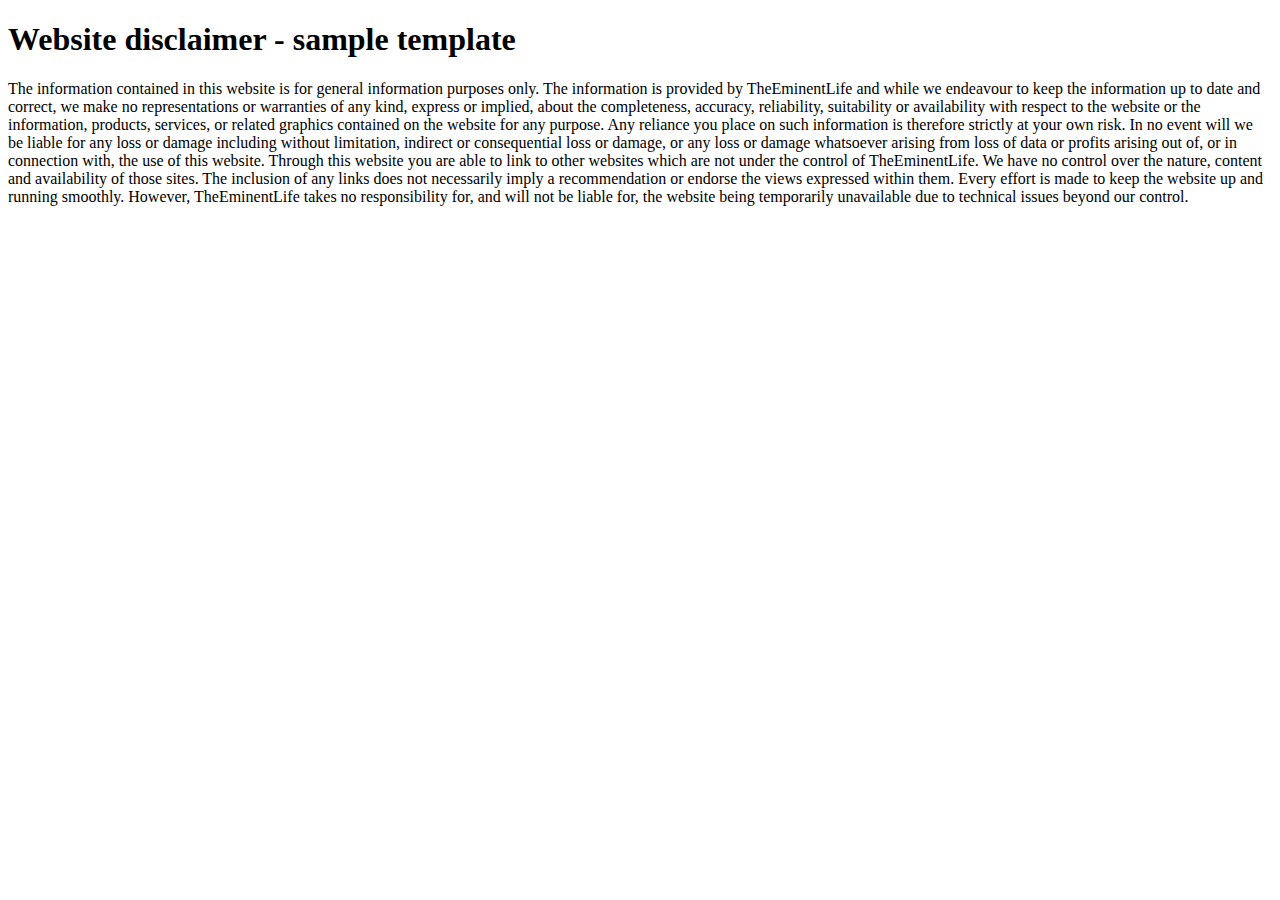
<file: get-your-fourpercent-system/disclaimer.html>
<!DOCTYPE html>
<html>
<head>
	<title>Disclaimer</title>
</head>
<body>

<h1>Website disclaimer - sample template</h1>
<p>The information contained in this website is for general information purposes only. The information is provided by TheEminentLife and while we endeavour to keep the information up to date and correct, we make no representations or warranties of any kind, express or implied, about the completeness, accuracy, reliability, suitability or availability with respect to the website or the information, products, services, or related graphics contained on the website for any purpose. Any reliance you place on such information is therefore strictly at your own risk.
In no event will we be liable for any loss or damage including without limitation, indirect or consequential loss or damage, or any loss or damage whatsoever arising from loss of data or profits arising out of, or in connection with, the use of this website.
Through this website you are able to link to other websites which are not under the control of TheEminentLife. We have no control over the nature, content and availability of those sites. The inclusion of any links does not necessarily imply a recommendation or endorse the views expressed within them.
Every effort is made to keep the website up and running smoothly. However, TheEminentLife takes no responsibility for, and will not be liable for, the website being temporarily unavailable due to technical issues beyond our control.
</p>

</body>
</html>
</file>
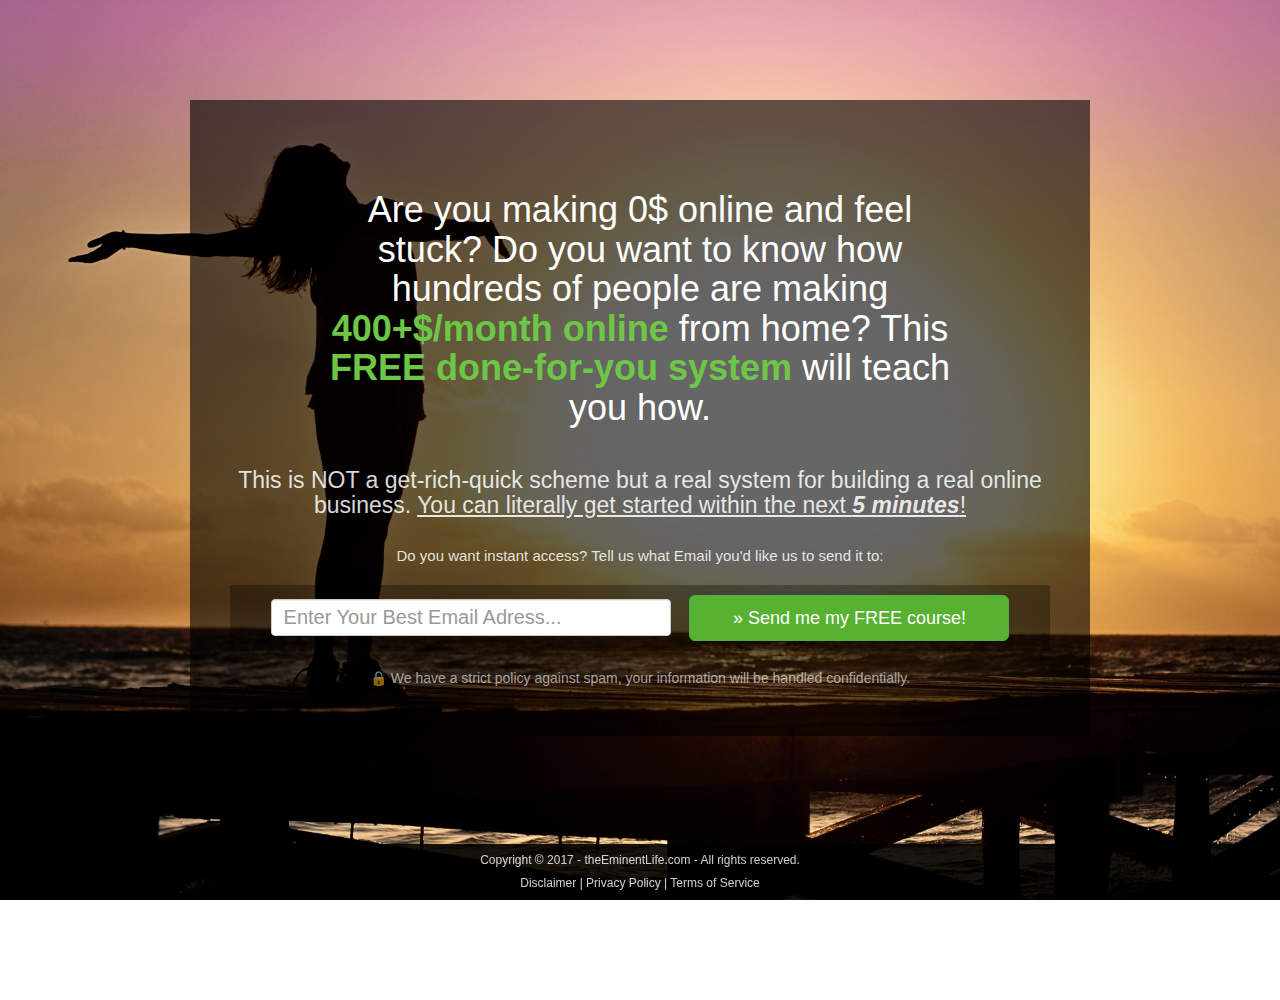
<file: get-your-fourpercent-system/email.html>
<!DOCTYPE html>
<html>
<head>
	<title>Get My FREE Email Course</title>
	
	<link rel="stylesheet" href="https://maxcdn.bootstrapcdn.com/bootstrap/3.3.7/css/bootstrap.min.css" integrity="sha384-BVYiiSIFeK1dGmJRAkycuHAHRg32OmUcww7on3RYdg4Va+PmSTsz/K68vbdEjh4u" crossorigin="anonymous">
	<link href="https://fonts.googleapis.com/css?family=Libre+Baskerville" rel="stylesheet">
	<link rel="stylesheet" type="text/css" href="style.css">
</head>
<body>
<div id="content">
	<h1>Are you making 0$ online and feel stuck? Do you want to know how hundreds of people are making
	<strong class="green">400+$/month online</strong> from home? This <strong class="green">FREE done-for-you system</strong> 
	will teach you how.</h1>
	<!-- <h1>You want to become <strong class="italicgreen">SUCCESSFUL in Life</strong><span class="italic">?</span> Find out how to get started with this <span class="underlined">FREE Email course</span>!</h1> -->
	<!-- <h1>FREE Email Course on how to start your journey of becoming SUCCESSFUL. Do you want to know HOW TO START TODAY?</h1> -->
	<!-- <h1>Everybody dreams of becoming SUCCESSFUL. </h1> -->
	<h2>This is NOT a get-rich-quick scheme but a real system for building a real online business. <span class="underlined">You can literally get started 
	within the next <strong class="italic">5 minutes</strong>!</span></h2>
	<h3>Do you want instant access? Tell us what Email you'd like us to send it to:</h2>
	<div id="formDiv" action="/thankyou.php" method="post">
		<form class="inline" id="myForm">
			<input type="email" name="email" placeholder="Enter Your Best Email Adress..." class="form-control inline" id="inputEmail3">
			<button id="submitbtn" type="submit" class="btn btn-success btn-lg inline">&raquo; Send me my FREE course!</button>
		</form>
	</div>
	<h5>&#128274; We have a strict policy against spam, your information will be handled confidentially.</h3>
</div>
<div id="legal">
	<h4>Copyright &copy; 2017 - theEminentLife.com - All rights reserved.</h4>
	<h4><a href="./disclaimer.html">Disclaimer</a> | <a href="./privacy_policy.html">Privacy Policy</a> | <a href="./terms_of_service.html">Terms of Service</a></h4>
</div>
</body>
</html>
</file>
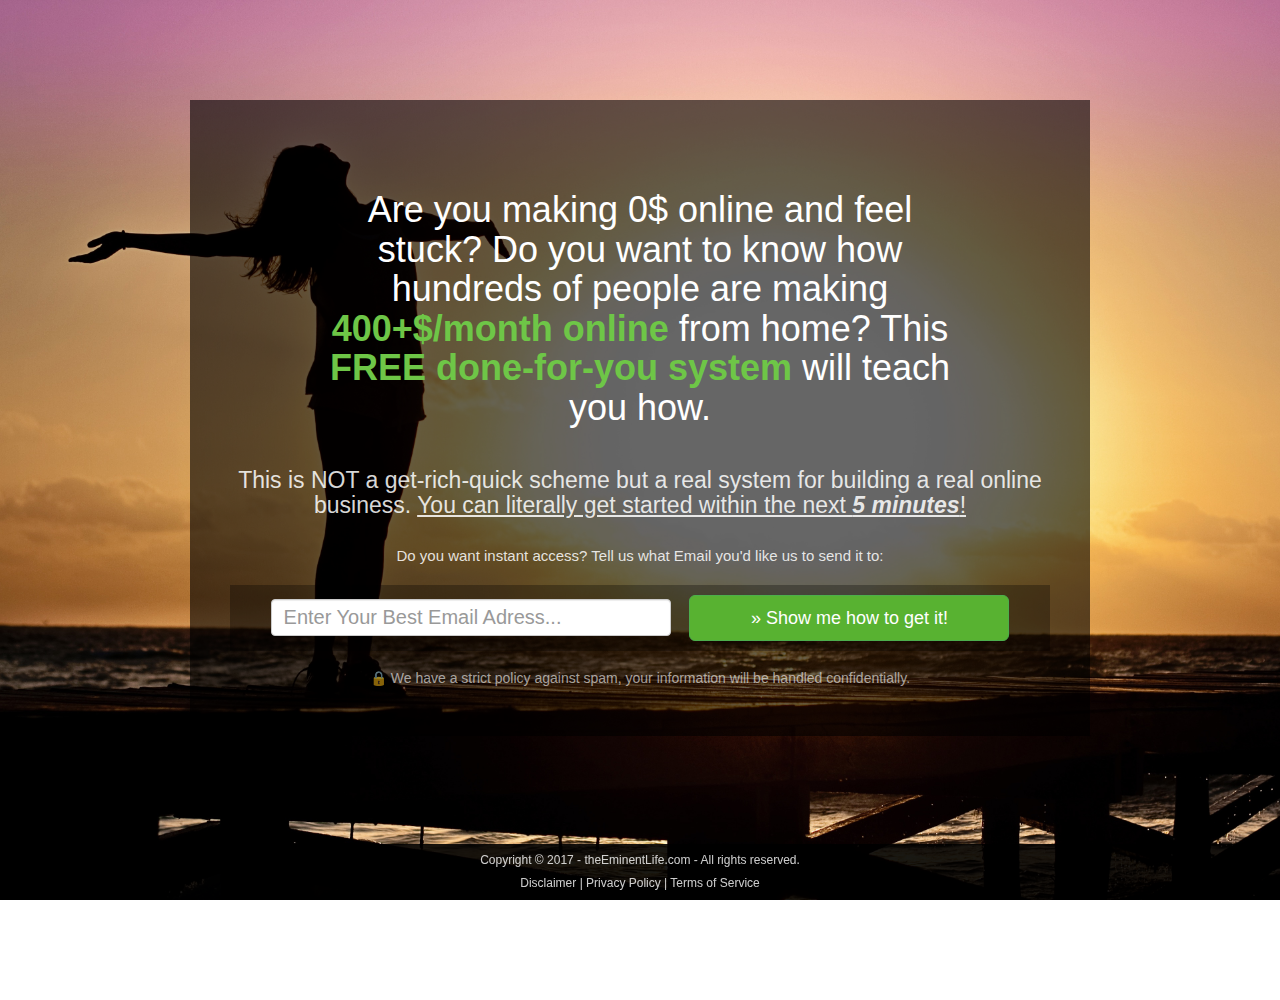
<file: get-your-fourpercent-system/emailv11.html>
<!DOCTYPE html>
<html>
<head>
	<title>Get FREE System! - The Eminent Life</title>
	
	<link rel="stylesheet" href="https://maxcdn.bootstrapcdn.com/bootstrap/3.3.7/css/bootstrap.min.css" integrity="sha384-BVYiiSIFeK1dGmJRAkycuHAHRg32OmUcww7on3RYdg4Va+PmSTsz/K68vbdEjh4u" crossorigin="anonymous">
	<link href="https://fonts.googleapis.com/css?family=Libre+Baskerville" rel="stylesheet">
	<link rel="stylesheet" type="text/css" href="stylev11.css">
</head>
<body>
<div id="content">
	<h1>Are you making 0$ online and feel stuck? Do you want to know how hundreds of people are making
	<strong class="green">400+$/month online</strong> from home? This <strong class="green">FREE done-for-you system</strong> 
	will teach you how.</h1>
	<!-- <h1>You want to become <strong class="italicgreen">SUCCESSFUL in Life</strong><span class="italic">?</span> Find out how to get started with this <span class="underlined">FREE Email course</span>!</h1> -->
	<!-- <h1>FREE Email Course on how to start your journey of becoming SUCCESSFUL. Do you want to know HOW TO START TODAY?</h1> -->
	<!-- <h1>Everybody dreams of becoming SUCCESSFUL. </h1> -->
	<h2>This is NOT a get-rich-quick scheme but a real system for building a real online business. <span class="underlined">You can literally get started 
	within the next <strong class="italic">5 minutes</strong>!</span></h2>
	<h3>Do you want instant access? Tell us what Email you'd like us to send it to:</h2>
	<div id="formDiv">
		<form class="inline" id="myform" action="https://app.getresponse.com/add_subscriber.html" accept-charset="utf-8" method="post">
	<!-- E-Mail-Feld (erforderlich) -->
			<input type="text" name="email" placeholder="Enter Your Best Email Adress..." class="form-control inline" id="inputEmail3" />
	<!-- Kampagnen-Token -->
	<!-- Token holen unter: https://app.getresponse.com/campaign_list.html -->
			<input type="hidden" name="campaign_token" value="Tvepu" />
			<input type="hidden" name="thankyou_url" value="http://www.theeminentlife.com/get-your-fourpercent-system/thank_you.html"/>
	<!-- „Kontakte“-Button -->
			<!--<input type="submit" value="&raquo; Take me to the money making system!" id="submitbtn" class="btn btn-success btn-lg inline"/>-->
			<button id="submitbtn" type="submit" class="btn btn-success btn-lg inline">&raquo; Show me how to get it!</button>
		</form>
	</div>
	<h5>&#128274; We have a strict policy against spam, your information will be handled confidentially.</h3>
</div>
<div id="legal">
	<h4>Copyright &copy; 2017 - theEminentLife.com - All rights reserved.</h4>
	<h4><a href="./disclaimer.html">Disclaimer</a> | <a href="./privacy_policy.html">Privacy Policy</a> | <a href="./terms_of_service.html">Terms of Service</a></h4>
</div>
</body>
</html>
</file>
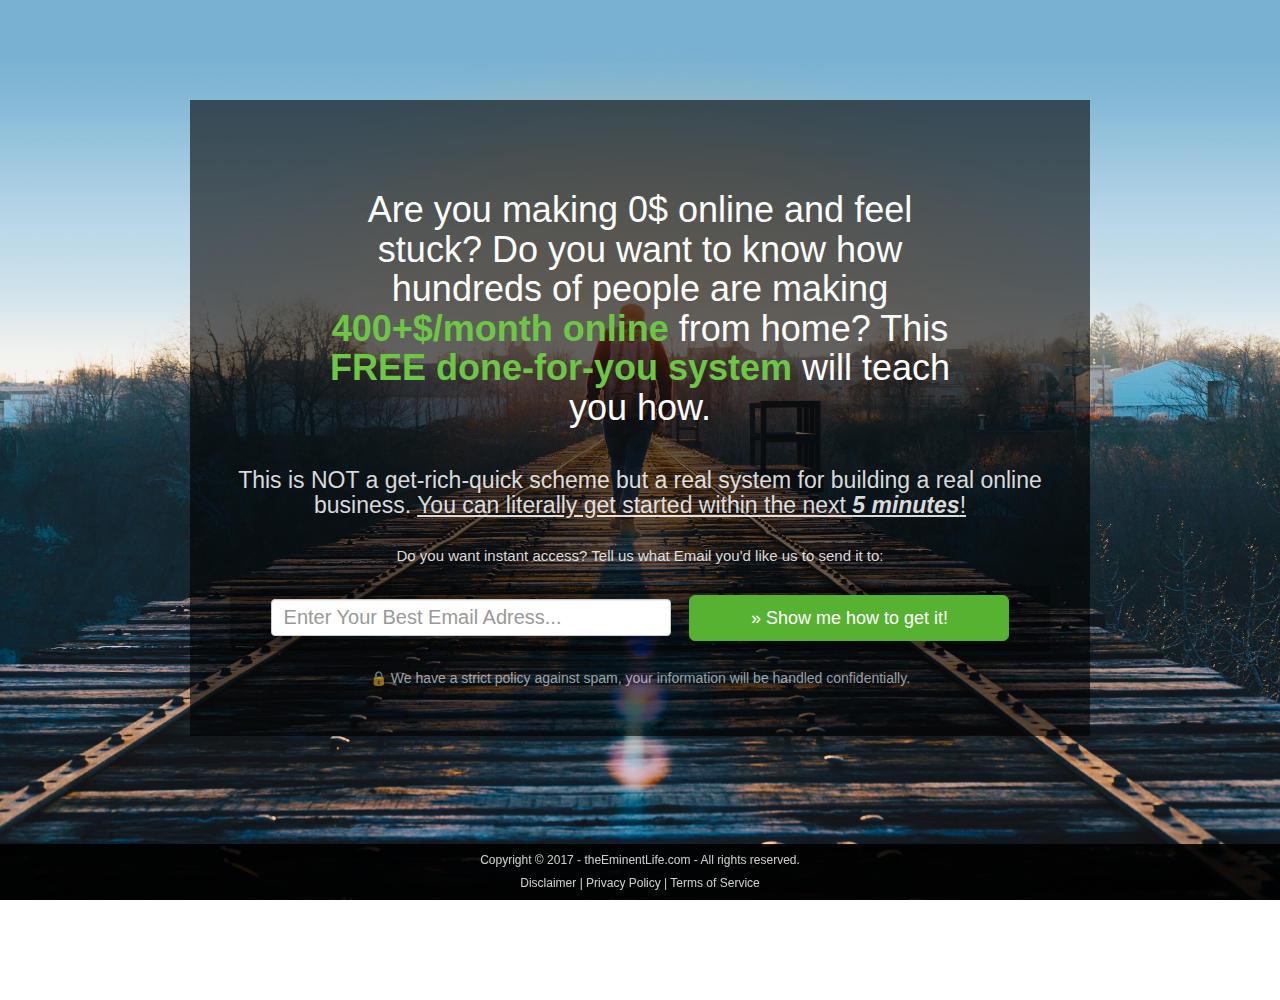
<file: get-your-fourpercent-system/emailv12.html>
<!DOCTYPE html>
<html>
<head>
	<title>Get FREE System! - The Eminent Life</title>
	
	<link rel="stylesheet" href="https://maxcdn.bootstrapcdn.com/bootstrap/3.3.7/css/bootstrap.min.css" integrity="sha384-BVYiiSIFeK1dGmJRAkycuHAHRg32OmUcww7on3RYdg4Va+PmSTsz/K68vbdEjh4u" crossorigin="anonymous">
	<link href="https://fonts.googleapis.com/css?family=Libre+Baskerville" rel="stylesheet">
	<link rel="stylesheet" type="text/css" href="stylev12.css">
</head>
<body>
<div id="content">
	<h1>Are you making 0$ online and feel stuck? Do you want to know how hundreds of people are making
	<strong class="green">400+$/month online</strong> from home? This <strong class="green">FREE done-for-you system</strong> 
	will teach you how.</h1>
	<!-- <h1>You want to become <strong class="italicgreen">SUCCESSFUL in Life</strong><span class="italic">?</span> Find out how to get started with this <span class="underlined">FREE Email course</span>!</h1> -->
	<!-- <h1>FREE Email Course on how to start your journey of becoming SUCCESSFUL. Do you want to know HOW TO START TODAY?</h1> -->
	<!-- <h1>Everybody dreams of becoming SUCCESSFUL. </h1> -->
	<h2>This is NOT a get-rich-quick scheme but a real system for building a real online business. <span class="underlined">You can literally get started 
	within the next <strong class="italic">5 minutes</strong>!</span></h2>
	<h3>Do you want instant access? Tell us what Email you'd like us to send it to:</h2>
	<div id="formDiv">
		<form class="inline" id="myform" action="https://app.getresponse.com/add_subscriber.html" accept-charset="utf-8" method="post">
			<!-- E-Mail-Feld (erforderlich) -->
			<input type="text" name="email" placeholder="Enter Your Best Email Adress..." class="form-control inline" id="inputEmail3" />
			<!-- Kampagnen-Token -->
			<!-- Token holen unter: https://app.getresponse.com/campaign_list.html -->
			<input type="hidden" name="campaign_token" value="Tvepu" />
			<input type="hidden" name="thankyou_url" value="http://www.theeminentlife.com/get-your-fourpercent-system/thank_you.html"/>
			<!-- „Kontakte“-Button -->
			<!--<input type="submit" value="&raquo; Take me to the money making system!" id="submitbtn" class="btn btn-success btn-lg inline"/>-->
			<button id="submitbtn" type="submit" class="btn btn-success btn-lg inline">&raquo; Show me how to get it!</button>
		</form>
	</div>
	<h5>&#128274; We have a strict policy against spam, your information will be handled confidentially.</h3>
</div>
<div id="legal">
	<h4>Copyright &copy; 2017 - theEminentLife.com - All rights reserved.</h4>
	<h4><a href="./disclaimer.html">Disclaimer</a> | <a href="./privacy_policy.html">Privacy Policy</a> | <a href="./terms_of_service.html">Terms of Service</a></h4>
</div>
</body>
</html>
</file>
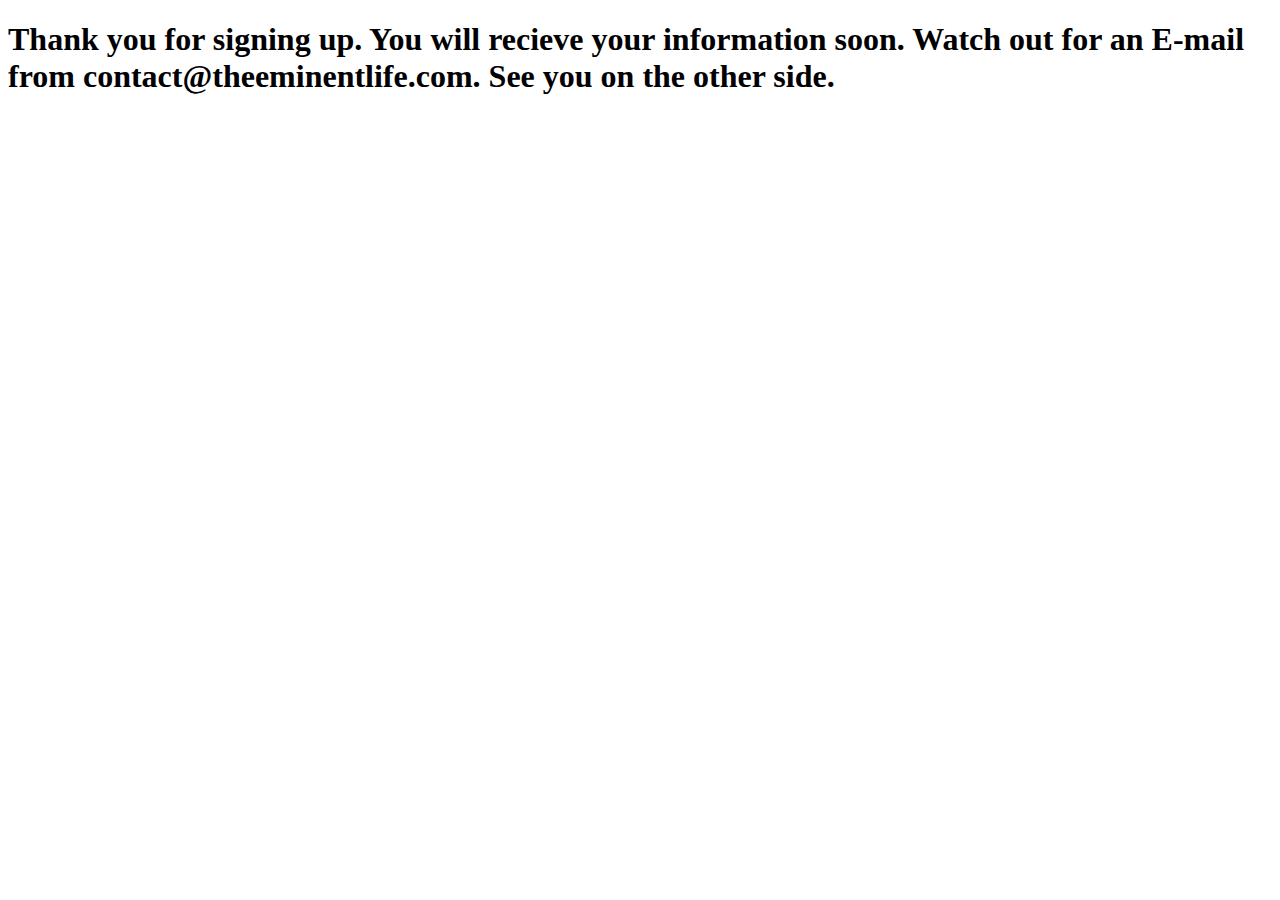
<file: get-your-fourpercent-system/thank_you.html>
<!DOCTYPE html>
<html>
<head>
	<title>Thank you for signing up! - The Eminent Life</title>
</head>
<body>
	<div class="logo_container"></div>
	<h1>Thank you for signing up. You will recieve your information soon. Watch out for an E-mail from contact@theeminentlife.com. See you on the other side.</h1>

</body>
</html>
</file>
<file: get-your-fourpercent-system/style.css>
body {
	background-image: url(woman-freedom-happy.jpg); /*freedom_background_enhanced_sharp.jpg);*/
    background-repeat: no-repeat;
    background-size: cover;
    background-position: center;
    background-attachment: fixed;
    height: 100vh;
}

h1 {
	width: 80%;	
	margin: 50px auto;
	margin-bottom: 40px;	
	color: white;
	/*font-family: 'Libre Baskerville', serif;*/
}

h2 {
	font-size: 23px;
	color: rgba(255,255,255,.85);
	margin-bottom: 30px;
}

h3 {
	font-size: 15px;
	color: rgba(255,255,255,.85);
}

h5 {
	color: rgba(255,255,255,.6);
}

/* Stuff in legal section */
h4 {
	color: rgba(255,255,255,.8);
	text-align: center;	
	font-size: 12px;
}
a {
	color: rgba(255,255,255,.8);
}
a:hover {
	color: rgba(255,255,255,.8);
}

.underlined {
	text-decoration: underline;
}

.btn-lg {
	width: 40%;
}

.italic {
	font-style: italic;
}

.green {
	color: rgb(110, 198, 71);
}

.italic {
	font-style: italic;
}

.btn-success {
	background: rgb(88, 178, 49);
}

.inline {
	vertical-align: middle;
	display: inline;
	height: 100%;
} 

#legal {
	background-color: rgba(0,0,0,.9);
	position: fixed;
	top: auto;
	right: 0;
	left: 0;
	bottom: 0;
}

#inputEmail3 {
	width: 50%;
	margin-right: 15px;
	font-size: 20px;
}

#content {
	background-color: rgba(0,0,0,.6);
	padding: 40px 40px;
	margin: 100px auto;
	width: 900px;
	text-align: center;
}

#formDiv {
	margin-top: 20px;
	margin-bottom: 20px;
	padding: 10px 10px;
	background-color: rgba(0,0,0,.3);
}

@media (max-width: 930px) {
	#content {
		margin: 50px auto;
		width: 100%;
	}
}

@media (max-width: 740px) {
	h1 {
		width: 100%;
	}
	#content {
		margin: 0 auto;
		margin-bottom: 60px;
		padding: 20px 20px;
	}
	.inline {
		display:block;
	}
	#inputEmail3 {
		width: 100%;
	}
	.btn-lg {
		width: 100%
	}
}
</file>
<file: get-your-fourpercent-system/stylev11.css>
body {
	background-image: url(woman-freedom-happy.jpg); /*freedom_background_enhanced_sharp.jpg);*/
    background-repeat: no-repeat;
    background-size: cover;
    background-position: center;
    background-attachment: fixed;
    height: 100vh;
}

h1 {
	width: 80%;	
	margin: 50px auto;
	margin-bottom: 40px;	
	color: white;
	/*font-family: 'Libre Baskerville', serif;*/
}

h2 {
	font-size: 23px;
	color: rgba(255,255,255,.85);
	margin-bottom: 30px;
}

h3 {
	font-size: 15px;
	color: rgba(255,255,255,.85);
}

h5 {
	color: rgba(255,255,255,.6);
}

/* Stuff in legal section */
h4 {
	color: rgba(255,255,255,.8);
	text-align: center;	
	font-size: 12px;
}
a {
	color: rgba(255,255,255,.8);
}
a:hover {
	color: rgba(255,255,255,.8);
}

.underlined {
	text-decoration: underline;
}

.btn-lg {
	width: 40%;
}

.italic {
	font-style: italic;
}

.green {
	color: rgb(110, 198, 71);
}

.italic {
	font-style: italic;
}

.btn-success {
	background: rgb(88, 178, 49);
}

.inline {
	vertical-align: middle;
	display: inline;
	height: 100%;
} 

#legal {
	background-color: rgba(0,0,0,.9);
	position: fixed;
	top: auto;
	right: 0;
	left: 0;
	bottom: 0;
}

#inputEmail3 {
	width: 50%;
	margin-right: 15px;
	font-size: 20px;
}

#content {
	background-color: rgba(0,0,0,.6);
	padding: 40px 40px;
	margin: 100px auto;
	width: 900px;
	text-align: center;
}

#formDiv {
	margin-top: 20px;
	margin-bottom: 20px;
	padding: 10px 10px;
	background-color: rgba(0,0,0,.3);
}

@media (max-width: 930px) {
	#content {
		margin: 50px auto;
		width: 100%;
	}
}

@media (max-width: 740px) {
	h1 {
		width: 100%;
	}
	#content {
		margin: 0 auto;
		margin-bottom: 60px;
		padding: 20px 20px;
	}
	.inline {
		display:block;
	}
	#inputEmail3 {
		width: 100%;
	}
	.btn-lg {
		width: 100%
	}
}
</file>
<file: get-your-fourpercent-system/stylev12.css>
body {
	background-image: url(freedom_background_enhanced_sharp.jpg);
    background-repeat: no-repeat;
    background-size: cover;
    background-position: center;
    background-attachment: fixed;
    height: 100vh;
}

h1 {
	width: 80%;	
	margin: 50px auto;
	margin-bottom: 40px;	
	color: white;
	/*font-family: 'Libre Baskerville', serif;*/
}

h2 {
	font-size: 23px;
	color: rgba(255,255,255,.85);
	margin-bottom: 30px;
}

h3 {
	font-size: 15px;
	color: rgba(255,255,255,.85);
}

h5 {
	color: rgba(255,255,255,.6);
}

/* Stuff in legal section */
h4 {
	color: rgba(255,255,255,.8);
	text-align: center;	
	font-size: 12px;
}
a {
	color: rgba(255,255,255,.8);
}
a:hover {
	color: rgba(255,255,255,.8);
}

.underlined {
	text-decoration: underline;
}

.btn-lg {
	width: 40%;
}

.italic {
	font-style: italic;
}

.green {
	color: rgb(110, 198, 71);
}

.italic {
	font-style: italic;
}

.btn-success {
	background: rgb(88, 178, 49);
}

.inline {
	vertical-align: middle;
	display: inline;
	height: 100%;
} 

#legal {
	background-color: rgba(0,0,0,.9);
	position: fixed;
	top: auto;
	right: 0;
	left: 0;
	bottom: 0;
}

#inputEmail3 {
	width: 50%;
	margin-right: 15px;
	font-size: 20px;
}

#content {
	background-color: rgba(0,0,0,.6);
	padding: 40px 40px;
	margin: 100px auto;
	width: 900px;
	text-align: center;
}

#formDiv {
	margin-top: 20px;
	margin-bottom: 20px;
	padding: 10px 10px;
	background-color: rgba(0,0,0,.3);
}

@media (max-width: 930px) {
	#content {
		margin: 50px auto;
		width: 100%;
	}
}

@media (max-width: 740px) {
	h1 {
		width: 100%;
	}
	#content {
		margin: 0 auto;
		margin-bottom: 60px;
		padding: 20px 20px;
	}
	.inline {
		display:block;
	}
	#inputEmail3 {
		width: 100%;
	}
	.btn-lg {
		width: 100%
	}
}
</file>
